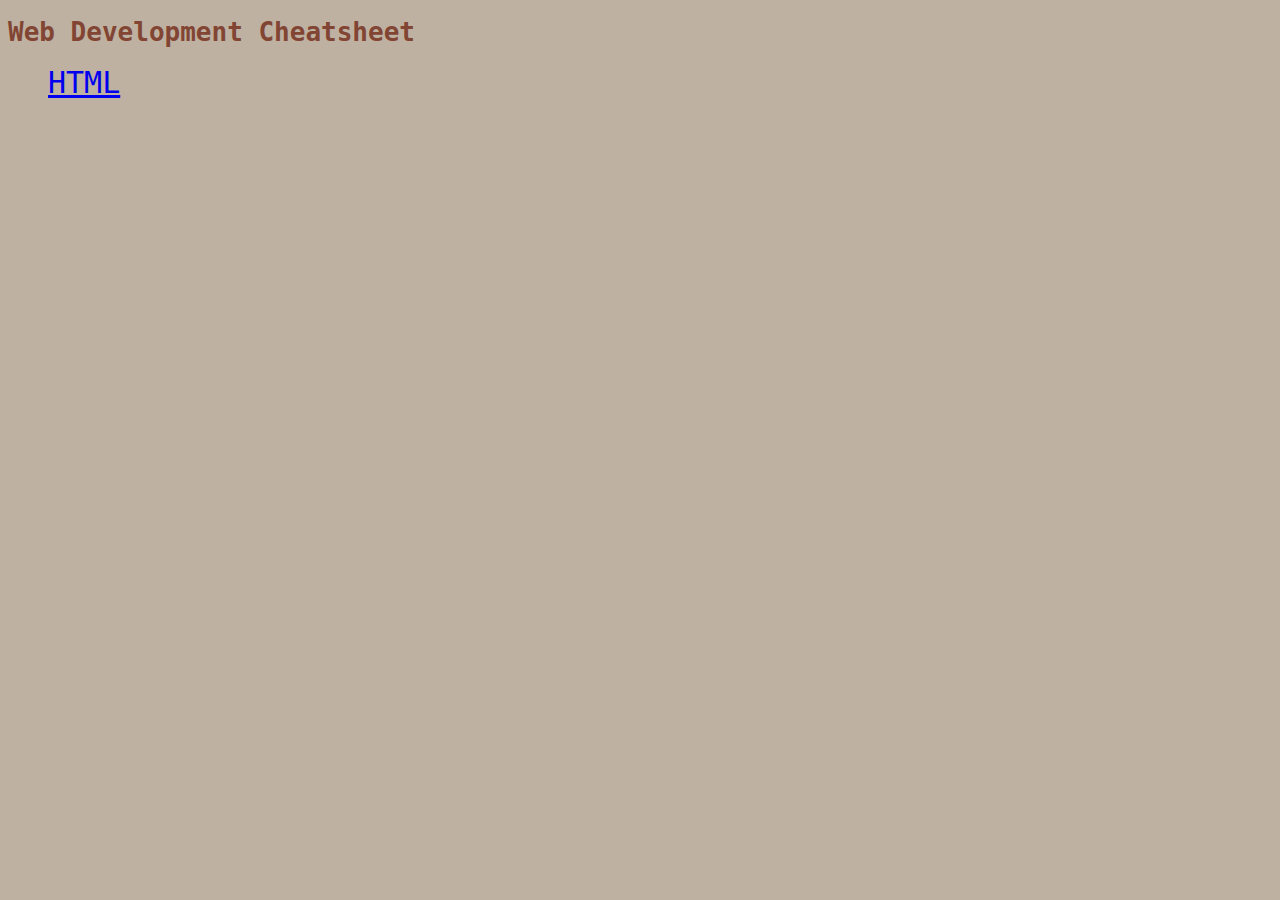
<file: index.html>
<!DOCTYPE html>
<html lang="en">
<head>
    <meta charset="UTF-8">
    <meta http-equiv="X-UA-Compatible" content="IE=edge">
    <meta name="viewport" content="width=device-width, initial-scale=1.0">

    <!-- Resetting Styles for pure customization
        <link rel="stylesheet" href="./css/reset.css" type="text/css"> -->

    <link rel="stylesheet" href="./css/style.css" type="text/css">
    <title>Web Development Cheatsheet</title>
</head>
<body>

    <!-- Header -->
    <header>
        <h1>Web Development Cheatsheet</h1>
        <!-- Navigation Bar -->
        <nav>
            <ul>
                <li><a href="HTML/index.html">HTML</a></li>
            </ul>
        </nav>
    </header>
</body>
</html>
</file>
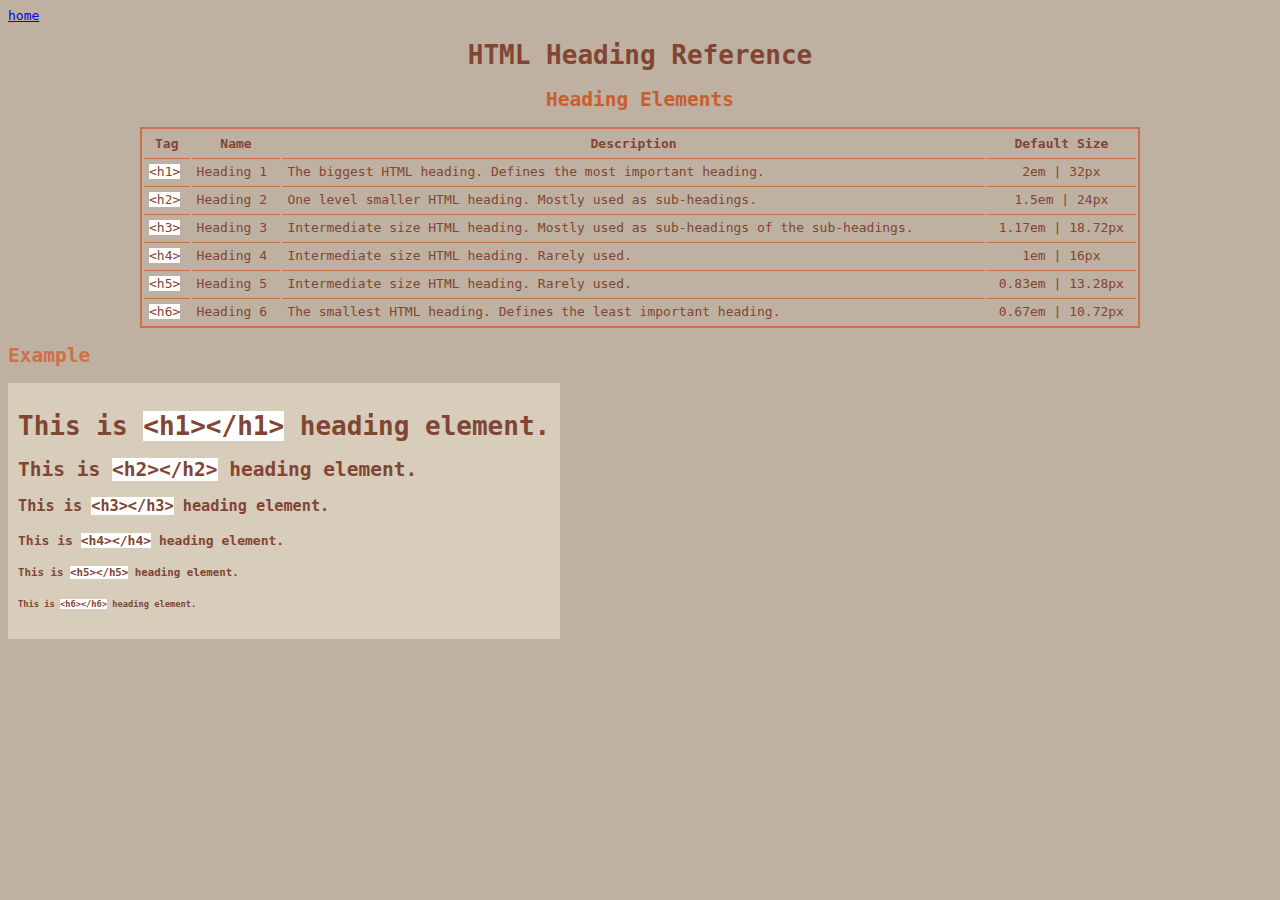
<file: HTML/index.html>
<!DOCTYPE html>
<html lang="en">
<head>
    <meta charset="UTF-8">
    <meta http-equiv="X-UA-Compatible" content="IE=edge">
    <meta name="viewport" content="width=device-width, initial-scale=1.0">
    <!-- Resetting Styles for pure customization
        <link rel="stylesheet" href="./css/reset.css" type="text/css"> -->
    <link rel="stylesheet" href="../css/style.css" type="text/css">
    <title>HTM Headings</title>
</head>
<body>

    <!-- Header -->
    <header>
        <nav>
            <a href="../index.html">home</a>
        </nav>
        <h1 class="main-heading">HTML Heading Reference</h1>
    </header>

    <h2 class="sub-heading">Heading Elements</h2>
    <table>
        <thead>
            <th>Tag</th>
            <th>Name</th>
            <th>Description</th>
            <th>Default Size</th>
        </thead>
        <tbody>
            <tr>
                <td><span class="code">&lt;h1&gt;</span></td>
                <td>Heading 1</td>
                <td>The biggest HTML heading. Defines the most important heading.</td>
                <td class="size-align">2em | 32px</td>
            </tr>
            <tr>
                <td><span class="code">&lt;h2&gt;</span></td>
                <td>Heading 2</td>
                <td>One level smaller HTML heading. Mostly used as sub-headings.</td>
                <td class="size-align">1.5em | 24px</td>
            </tr>
            <tr>
                <td><span class="code">&lt;h3&gt;</span></td>
                <td>Heading 3</td>
                <td>Intermediate size HTML heading. Mostly used as sub-headings of the sub-headings.</td>
                <td class="size-align">1.17em | 18.72px</td>
            </tr>
            <tr>
                <td><span class="code">&lt;h4&gt;</span></td>
                <td>Heading 4</td>
                <td>Intermediate size HTML heading. Rarely used.</td>
                <td class="size-align">1em | 16px</td>
            </tr>
            <tr>
                <td><span class="code">&lt;h5&gt;</span></td>
                <td>Heading 5</td>
                <td>Intermediate size HTML heading. Rarely used.</td>
                <td class="size-align">0.83em | 13.28px</td>
            </tr>
            <tr>
                <td><span class="code">&lt;h6&gt;</span></td>
                <td>Heading 6</td>
                <td>The smallest HTML heading. Defines the least important heading.</td>
                <td class="size-align">0.67em | 10.72px</td>
            </tr>
        </tbody>
    </table>
    <h2 class="example">Example</h2>
    <div class="background">
        <h1>This is <span class="code">&lt;h1&gt;&lt;/h1&gt;</span> heading element.</h1>
        <h2>This is <span class="code">&lt;h2&gt;&lt;/h2&gt;</span> heading element.</h2>
        <h3>This is <span class="code">&lt;h3&gt;&lt;/h3&gt;</span> heading element.</h3>
        <h4>This is <span class="code">&lt;h4&gt;&lt;/h4&gt;</span> heading element.</h4>
        <h5>This is <span class="code">&lt;h5&gt;&lt;/h5&gt;</span> heading element.</h5>
        <h6>This is <span class="code">&lt;h6&gt;&lt;/h6&gt;</span> heading element.</h6>
    </div>
</body>
</html>
</file>
<file: css/style.css>
nav ul {
    list-style-type: none;
}

li a{
    font-size: 30px;
}

li a:hover {
    color: white;
	background-color: #111;
}

.main-heading {
    text-align: center;
    color: #824533;
}

.sub-heading {
    text-align: center;
    color: #C95E2F;
}

.example {
    color: #CE704A;
}

table {
    border: 2px solid #CE704A;
    width: 1000px;
    margin: 0 auto;
}

th {
    padding: 5px;
}

td {
    padding: 5px;
    border-top: 1px solid #CE704A;
}

.size-align {
    text-align: center;
}

body {
    font-family: monospace;
    color: #824533;
    background-color: #BEB1A1;
}

.code {
    background-color: white;
}

.background {
    background-color: #d8ccbb;
    width: fit-content;
    padding: 10px;
}
</file>
